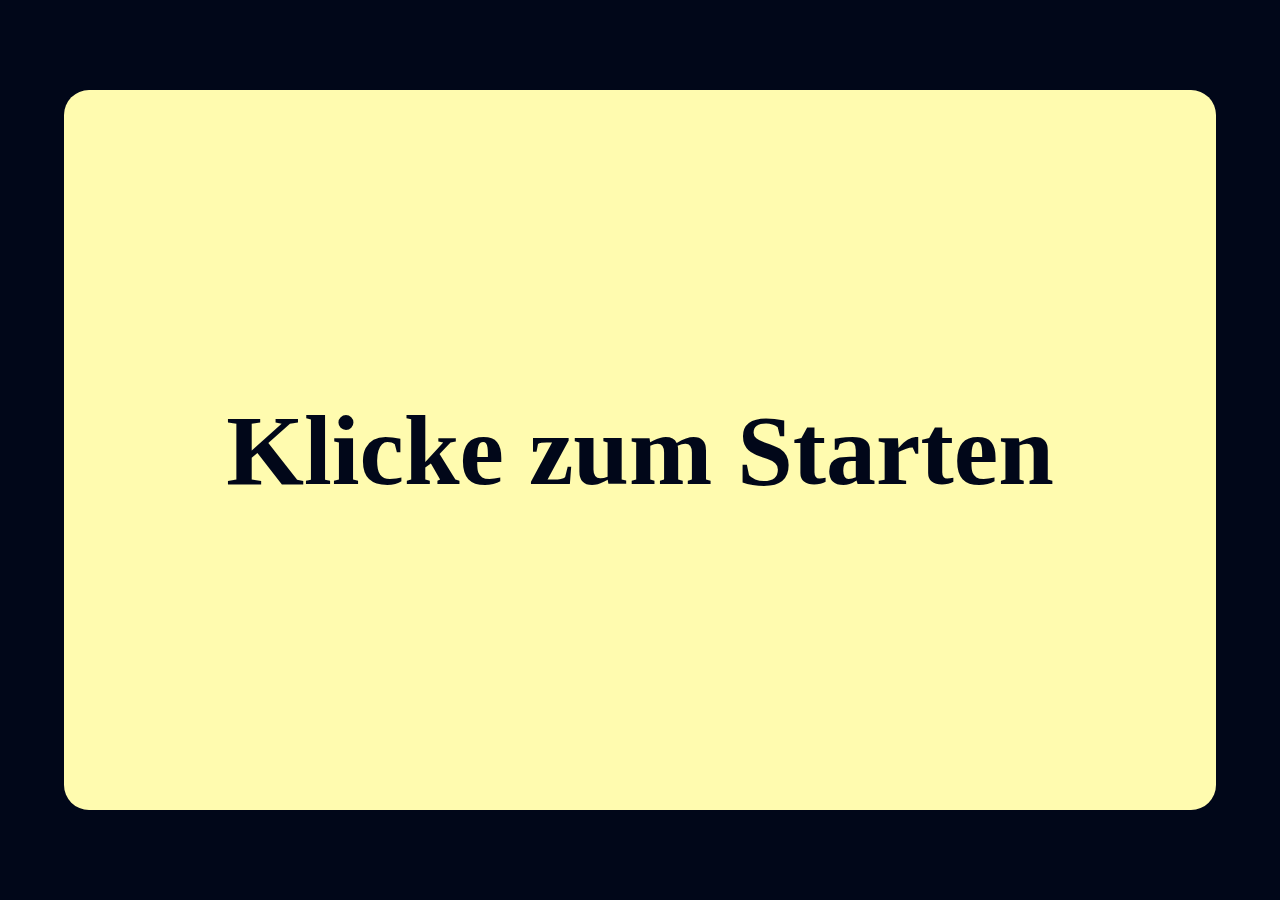
<file: index.html>
<!DOCTYPE html>
<html lang="en">
<head>
    <meta charset="UTF-8">
    <meta name="viewport" content="width=device-width, initial-scale=1.0">
    <meta name="apple-mobile-web-app-capable" content="yes" />
    <meta name="apple-mobile-web-app-status-bar-style" content="black-translucent" />
    <meta name="viewport" content="viewport-fit=cover, user-scalable=no, width=device-width, initial-scale=1, maximum-scale=1" />
    <link rel="stylesheet" href="style.css">
    <title>Reaktionstest</title>
</head>
<body>
    <div class="wrapper">
        <h1 id="h1">Klicke zum Starten</h1>
    </div>
    <div id="click_detect">

    </div>
    <script src="./index.js"></script>
</body>
</html>
</file>
<file: style.css>
*{
    margin: 0;
    padding: 0;
    font-family: Varta;
    -webkit-user-select: none; /* Safari */
    -ms-user-select: none; /* IE 10 and IE 11 */
    user-select: none; /* Standard syntax */
}
body{
    background: #010719;
    overflow: hidden;
}
.wrapper{
    height: 80vh;
    width: 90vw;
    border-radius: 25px;
    background: #fffbaf;
    position: absolute;
    left: 50%;
    top: 50%;
    -webkit-transform: translate(-50%, -50%);
    transform: translate(-50%, -50%);
}
#click_detect{
    height: 80vh;
    width: 90vw;
    border-radius: 25px;
    background: #fffbaf;
    position: absolute;
    left: 50%;
    top: 50%;
    -webkit-transform: translate(-50%, -50%);
    transform: translate(-50%, -50%);
    opacity: 0;
    cursor: pointer;
}
h1{
    font-size: 100px;
    text-align: center;
    color: #010719;
    position: relative;
    left: 50%;
    top: 50%;
    -webkit-transform: translate(-50%, -50%);
    transform: translate(-50%, -50%);
}
.red{
    color: red;
    animation: blinker .32s linear infinite;
}

@keyframes blinker {
    0%{
        opacity: 1;
    }
    100%{
        opacity: .15;
    }
}
@font-face {
    font-family: Varta;
    src:local("../src/Varta-reg.ttf");
}
</file>
